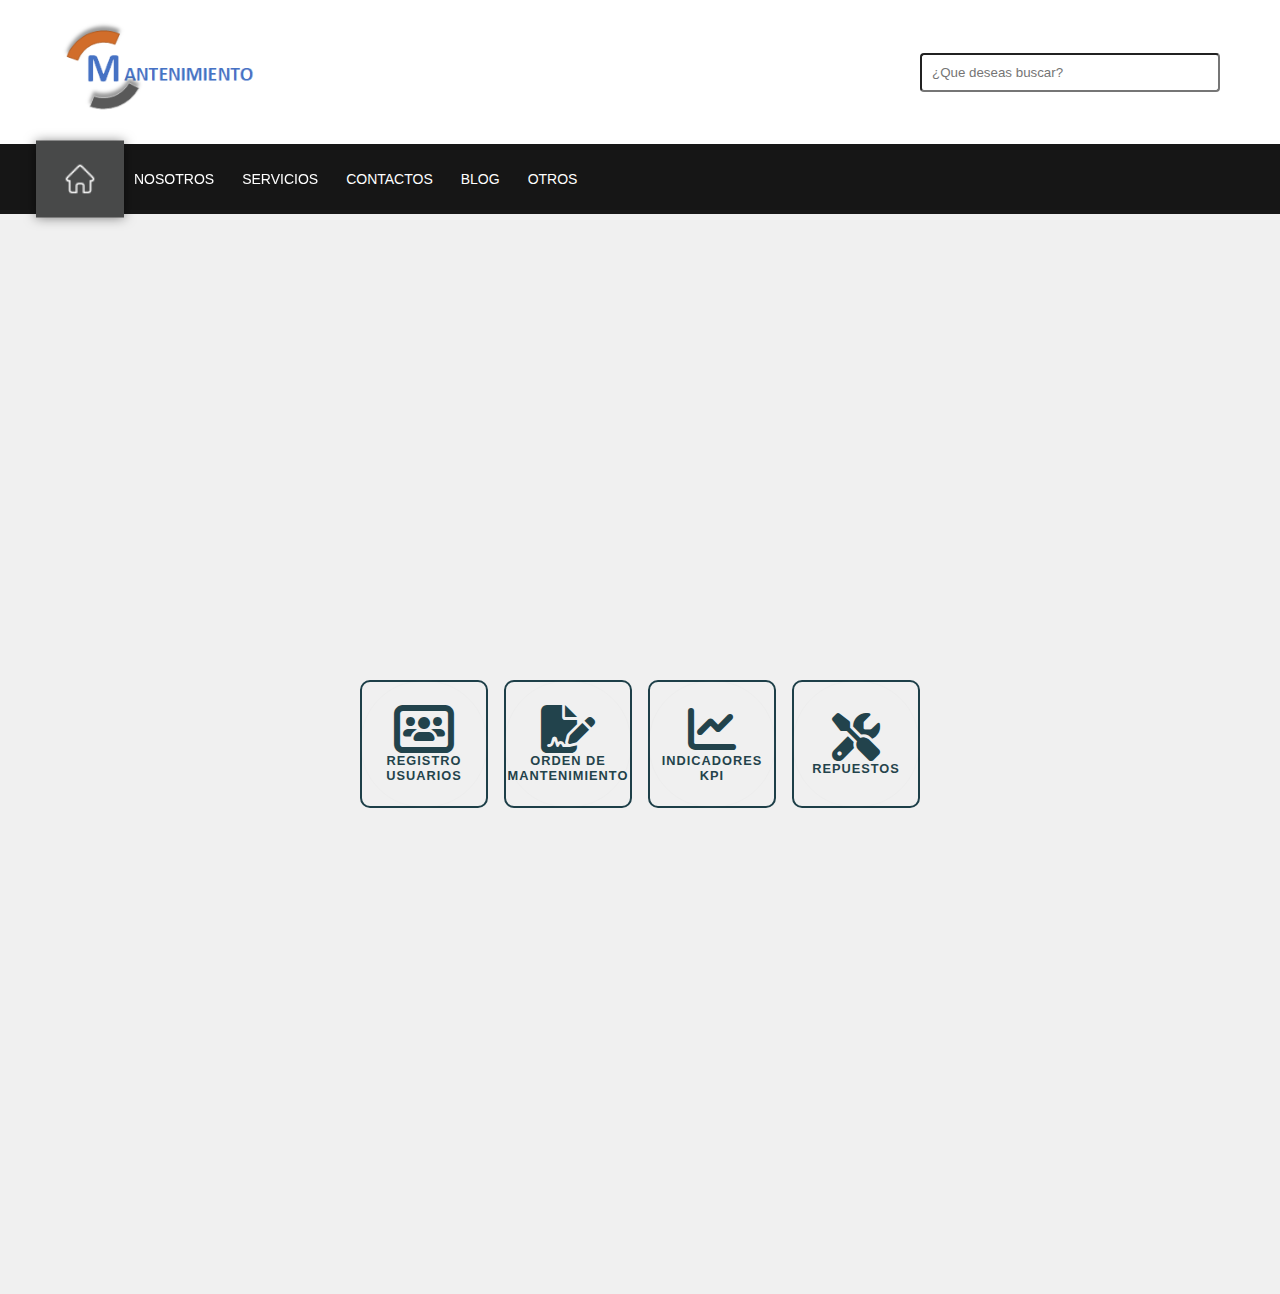
<file: index.html>
<!DOCTYPE html>
<html lang="en">
<head>
    <meta charset="UTF-8">
    <meta name="viewport" content="width=device-width, initial-scale=1.0">
    <title>Document</title>
    <link rel="stylesheet" href="https://cdnjs.cloudflare.com/ajax/libs/font-awesome/6.6.0/css/all.min.css">
    <link rel="stylesheet" href="./css/estilos.css">
    <script src="./js/script.js"></script>
</head>
<body>
    <header>
        <div class="header_superior">
            <div class="logo">
                <img src="./img/logo.png" alt="imagen">
            </div>
            <div class="search">
                <input type="search" placeholder="¿Que deseas buscar?">
            </div>
        </div>
        <div class="container_menu">
            
            <div class="menu">
                <input type="checkbox" id="check_menu">
                <label for="check_menu" id="label_check">
                    <i class="fa-solid fa-bars icon_menu"></i>
                </label>
                <nav>
                    <ul>
                        <li><a href="#" id="selected"></a></li>
                        <li><a href="#">Nosotros</a></li>
                        <li><a href="#">Servicios</a>
                            <ul>
                                <li><a href="./pag2/registro_usuarios.html">Registro Usuarios</a></li>
                                <li><a href="./pag1/orden_matenimiento.html">Orden Mantenimiento</a></li>
                                <li><a href="./pag3/indicadores.html">Indices KPI</a></li>
                                <li><a href="./pag4/repuestos.html">Repuestos</a></li>
                            </ul>
                        </li>
                        <li><a href="#">Contactos</a></li>
                        <li><a href="#"> blog</a></li>
                        <li><a href="#">otros</a></li>
                    </ul>
                </nav>
            </div>
        </div>
    </header>
    <main>
        <article>
            <h2></h2>
            <div class="contenedor">
                <div class="grupo_radio">
                    <div class="radio_input">
                        <input type="radio" id="registro_usuarios" name="item_seleccionado" value="registro_usuarios" onclick="redirigir()">
                        <div class="radio_imagen">
                            <i class="fa-solid fa-users-rectangle"></i>
                            <label for="registro_usuarios">Registro Usuarios</label>   
                        </div>
                    </div>
        
                    <div class="radio_input">
                        <input type="radio" id="Orden_matenimiento" name="item_seleccionado" value="Orden_matenimiento" onclick="redirigir()">
                        <div class="radio_imagen">
                            <i class="fa-solid fa-file-signature"></i>
                            <label for="Orden_matenimiento">Orden de Mantenimiento</label>   
                        </div>
                    </div>
        
                    <div class="radio_input">
                        <input type="radio" id="indicadores" name="item_seleccionado" value="indicadores" onclick="redirigir()">
                        <div class="radio_imagen">
                            <i class="fa-solid fa-chart-line"></i>
                            <label for="indicadores">Indicadores KPI</label>   
                        </div>
                    </div>
        
                    <div class="radio_input">
                        <input type="radio" id="repuestos" name="item_seleccionado" value="repuestos" onclick="redirigir()">
                        <div class="radio_imagen">
                            <i class="fa-solid fa-screwdriver-wrench"></i>
                            <label for="repuestos">Repuestos</label>   
                        </div>
                    </div>
                </div>
            </div>
        </article>
    </main>
</body>
</html>
</file>
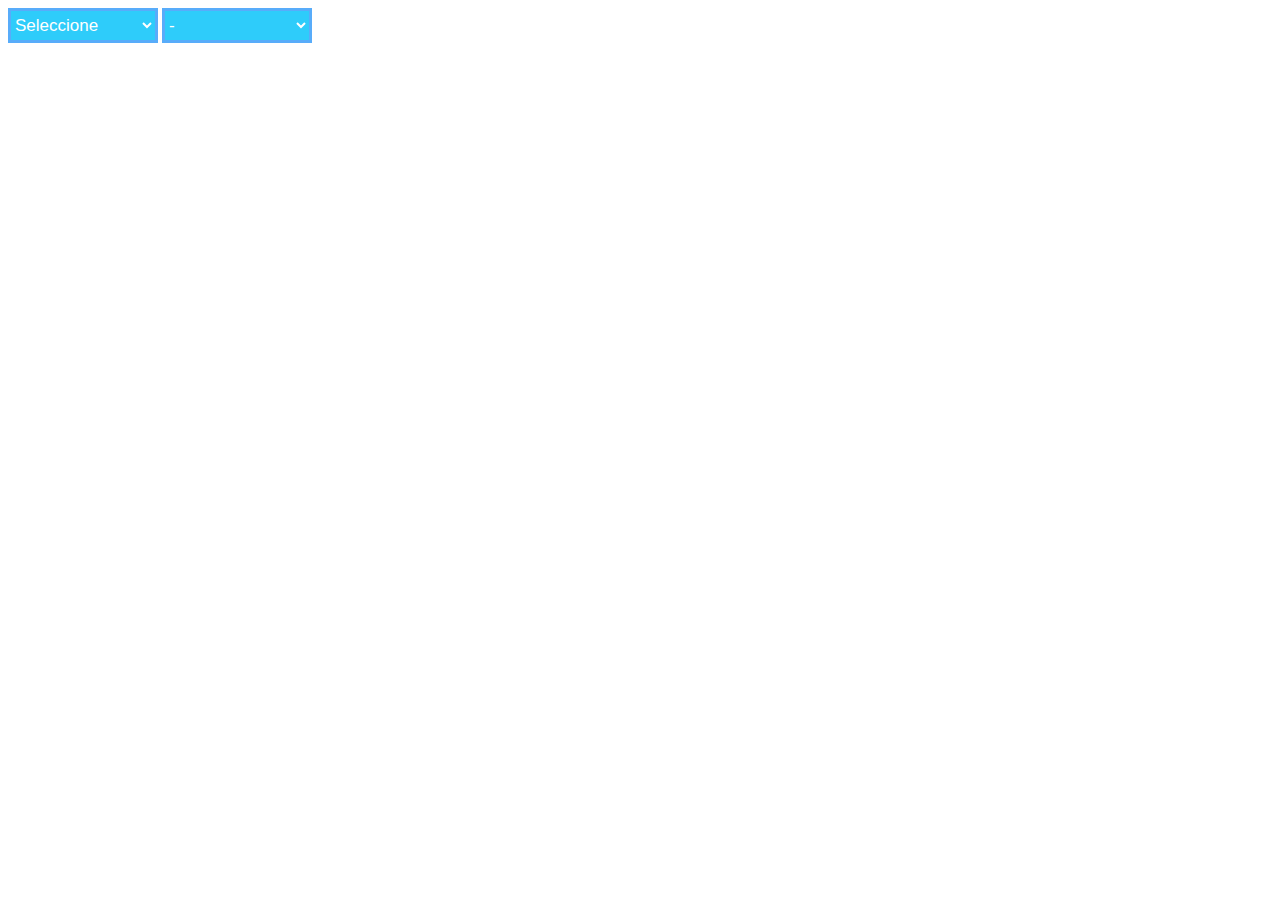
<file: php/index.html>
<!DOCTYPE html>
<html>
<head>
    <title>Select Dinámico</title>
    <style type="text/css">
        .seleccion {
            border: 3px solid #58ACFA;
            background-color: #2ECCFA;
            color: white;
            font-size: 17px;
            width: 150px;
            height: 35px;
        }
    </style>
</head>
<body>
    <form name="formulario1" action="#">
        <!-- Select de Departamentos cargado dinámicamente desde PHP -->
        <select class="seleccion" name="cosa" onchange="cambia()" id="departamento">
            <option value="0">Seleccione</option>
            <?php
			include('conexion.php');
			$db = new CodeaDB();
			$departamentos = $db->buscar("departamentos", "1=1");
			foreach ($departamentos as $dep) {
    		echo "<option value='{$dep['id_dep']}'>{$dep['nomb_dep']}</option>";
			}
			?>

        </select>

        <!-- Select de Provincias que se llenará dinámicamente con JavaScript -->
        <select class="seleccion" name="opt" id="provincia">
            <option value="-">-</option>
        </select>
    </form>

    <script type="text/javascript">
        // Función para cargar provincias usando fetch
        function cambia() {
            let departamentoId = document.getElementById("departamento").value;
            if (departamentoId !== "0") {
                fetch(`provincias.php?id_dep=${departamentoId}`)
                    .then(response => response.json())
                    .then(data => {
                        const provinciaSelect = document.getElementById("provincia");
                        provinciaSelect.innerHTML = '<option value="-">-</option>';
                        data.forEach(provincia => {
                            let option = document.createElement("option");
                            option.value = provincia.id_pro;
                            option.text = provincia.nomb_pro;
                            provinciaSelect.appendChild(option);
                        });
                    })
                    .catch(error => console.error("Error:", error));
            } else {
                document.getElementById("provincia").innerHTML = '<option value="-">-</option>';
            }
        }
    </script>
</body>
</html>
</file>
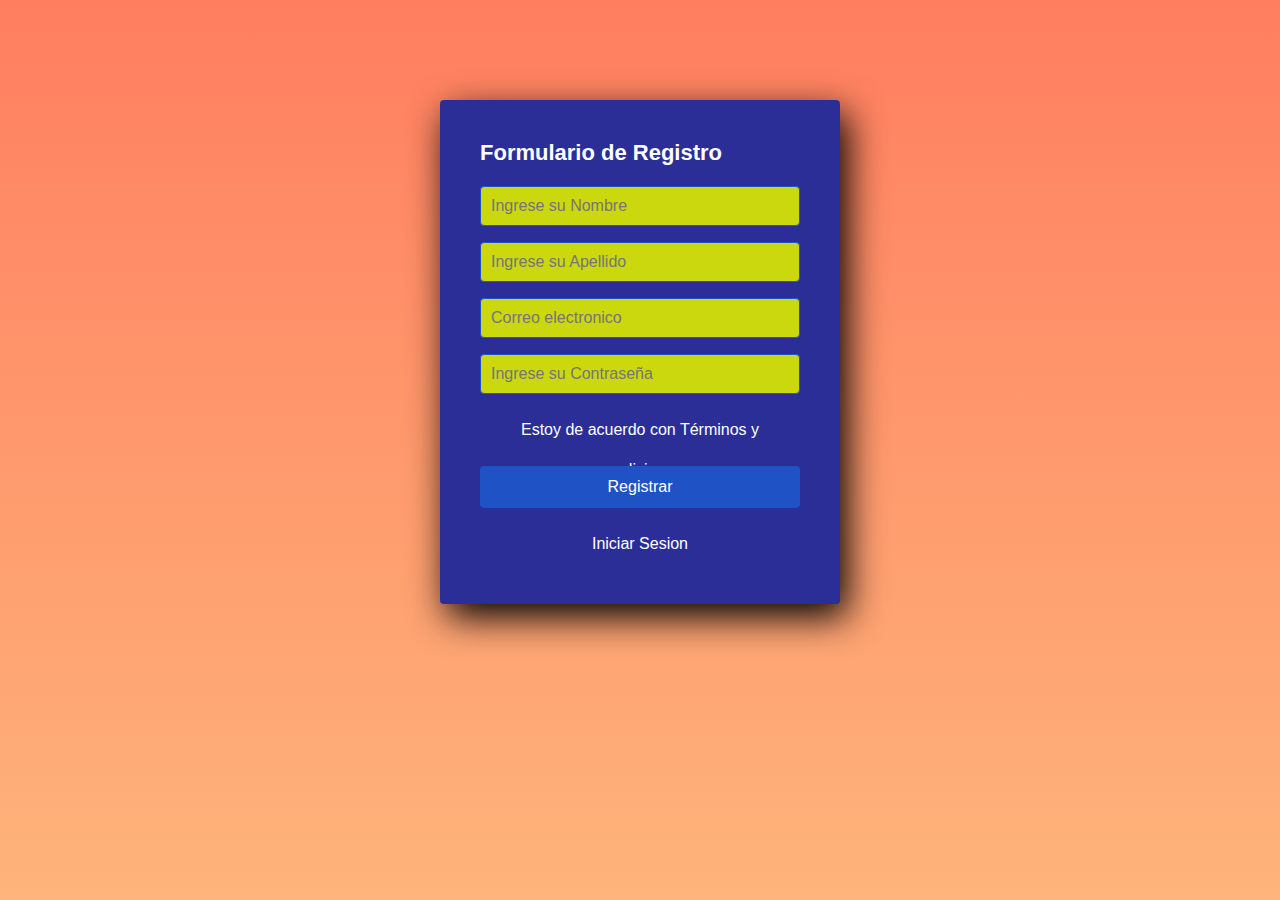
<file: pag2/registro_usuarios.html>
<!DOCTYPE html>
<html lang="en">
<head>
    <meta charset="UTF-8">
    <meta name="viewport" content="width=device-width, initial-scale=1.0">
    <title>Formulario de registro</title>
    <link rel="stylesheet" href="./css/estilos.css">
</head>
<body>
    <section class="form_register">
        <h4> Formulario de Registro</h4>
        <form action="registro_usuario.php" method="POST">
            <input class="controls" type="text" name="nombres" id="nombres" placeholder="Ingrese su Nombre" required>
            <input class="controls" type="text" name="apellidos" id="apellidos" placeholder="Ingrese su Apellido" required>
            <input class="controls" type="email" name="correo" id="correo" placeholder="Correo electronico" required>
            <input class="controls" type="password" name="contraseña" id="contraseña" placeholder="Ingrese su Contraseña" required>
            <p>Estoy de acuerdo con <a href="#">Términos y condiciones</a></p>
            <input class="botons" type="submit" value="Registrar">
        </form>
        <p><a href="#">Iniciar Sesion </a></p>
    </section>
</body>
</html>
</file>
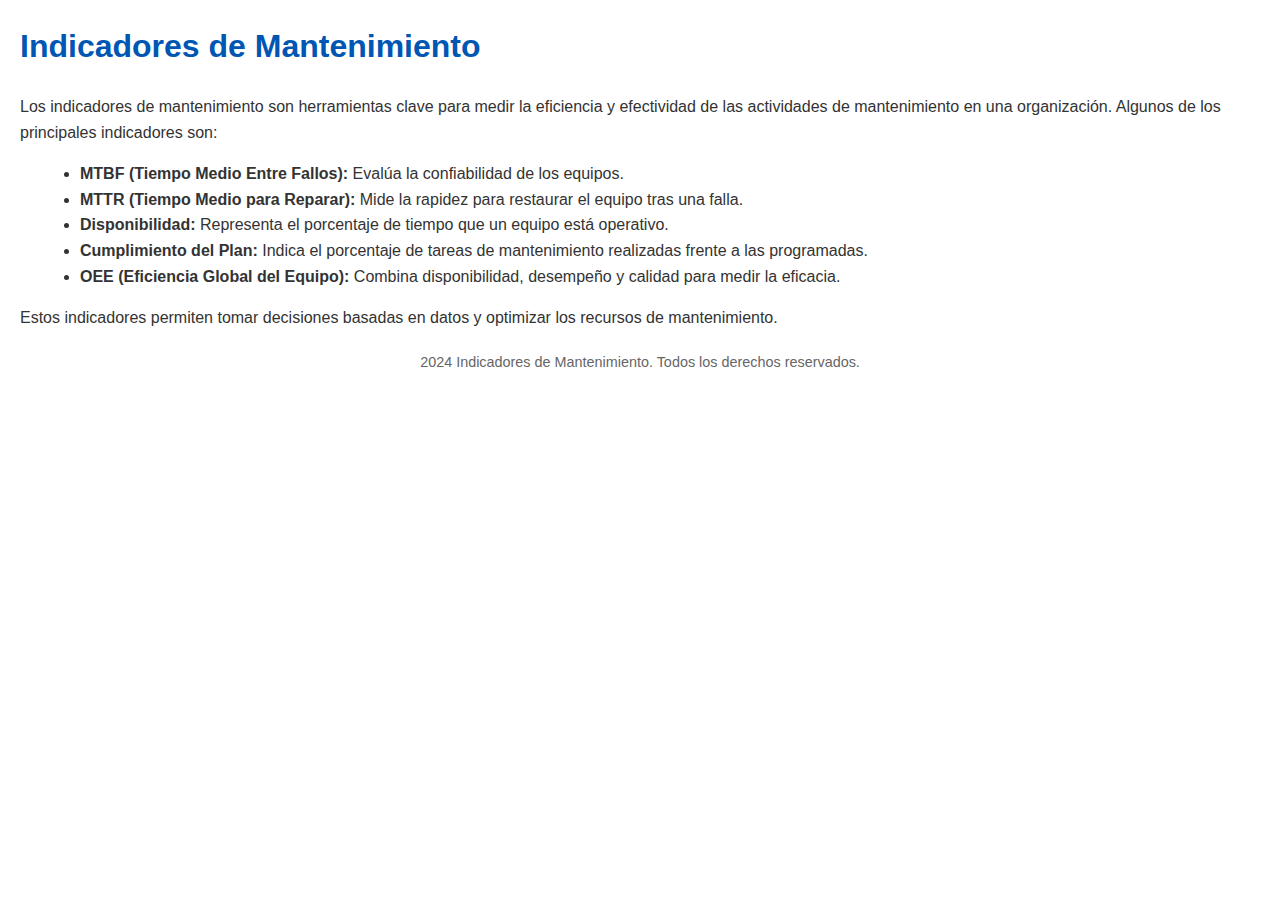
<file: pag3/indicadores.html>
<!DOCTYPE html>
<html lang="es">
<head>
    <meta charset="UTF-8">
    <meta name="viewport" content="width=device-width, initial-scale=1.0">
    <title>Indicadores de Mantenimiento</title>
    <style>
        body {
            font-family: Arial, sans-serif;
            line-height: 1.6;
            margin: 20px;
            color: #333;
        }
        h1 {
            color: #0056b3;
        }
        ul {
            margin-left: 20px;
        }
        footer {
            margin-top: 20px;
            font-size: 0.9em;
            text-align: center;
            color: #666;
        }
    </style>
</head>
<body>
    <header>
        <h1>Indicadores de Mantenimiento</h1>
    </header>
    <main>
        <p>Los indicadores de mantenimiento son herramientas clave para medir la eficiencia y efectividad de las actividades de mantenimiento en una organización. Algunos de los principales indicadores son:</p>
        <ul>
            <li><strong>MTBF (Tiempo Medio Entre Fallos):</strong> Evalúa la confiabilidad de los equipos.</li>
            <li><strong>MTTR (Tiempo Medio para Reparar):</strong> Mide la rapidez para restaurar el equipo tras una falla.</li>
            <li><strong>Disponibilidad:</strong> Representa el porcentaje de tiempo que un equipo está operativo.</li>
            <li><strong>Cumplimiento del Plan:</strong> Indica el porcentaje de tareas de mantenimiento realizadas frente a las programadas.</li>
            <li><strong>OEE (Eficiencia Global del Equipo):</strong> Combina disponibilidad, desempeño y calidad para medir la eficacia.</li>
        </ul>
        <p>Estos indicadores permiten tomar decisiones basadas en datos y optimizar los recursos de mantenimiento.</p>
    </main>
    <footer>
        <p> 2024 Indicadores de Mantenimiento. Todos los derechos reservados.</p>
    </footer>
</body>
</html>
</file>
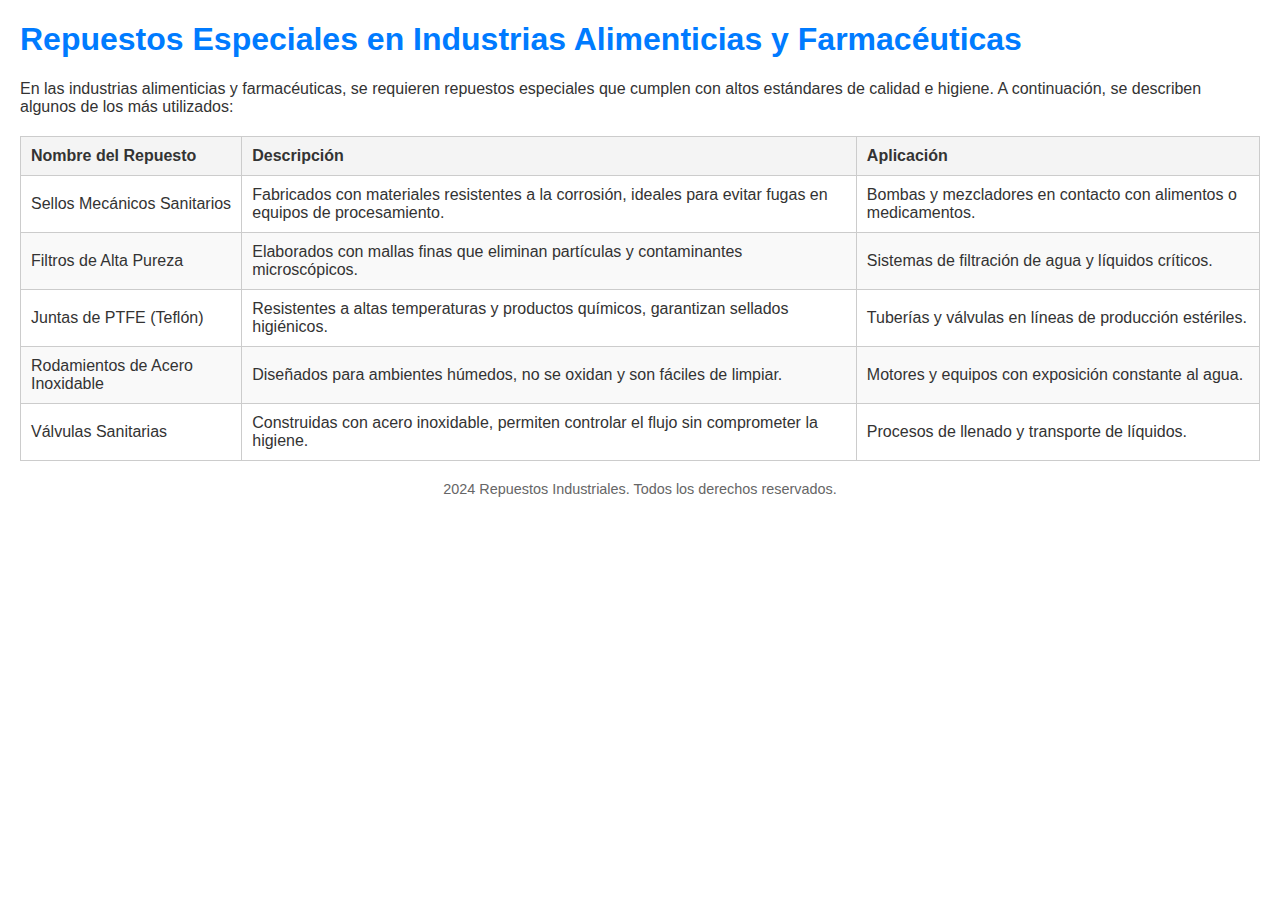
<file: pag4/repuestos.html>
<!DOCTYPE html>
<html lang="es">
<head>
    <meta charset="UTF-8">
    <meta name="viewport" content="width=device-width, initial-scale=1.0">
    <title>Repuestos</title>
    <style>
        body {
            font-family: Arial, sans-serif;
            margin: 20px;
            color: #333;
        }
        h1 {
            color: #007BFF;
        }
        table {
            width: 100%;
            border-collapse: collapse;
            margin-top: 20px;
        }
        th, td {
            border: 1px solid #ccc;
            padding: 10px;
            text-align: left;
        }
        th {
            background-color: #f4f4f4;
        }
        tr:nth-child(even) {
            background-color: #f9f9f9;
        }
        footer {
            margin-top: 20px;
            font-size: 0.9em;
            text-align: center;
            color: #666;
        }
    </style>
</head>
<body>
    <header>
        <h1>Repuestos Especiales en Industrias Alimenticias y Farmacéuticas</h1>
    </header>
    <main>
        <p>En las industrias alimenticias y farmacéuticas, se requieren repuestos especiales que cumplen con altos estándares de calidad e higiene. A continuación, se describen algunos de los más utilizados:</p>
        <table>
            <thead>
                <tr>
                    <th>Nombre del Repuesto</th>
                    <th>Descripción</th>
                    <th>Aplicación</th>
                </tr>
            </thead>
            <tbody>
                <tr>
                    <td>Sellos Mecánicos Sanitarios</td>
                    <td>Fabricados con materiales resistentes a la corrosión, ideales para evitar fugas en equipos de procesamiento.</td>
                    <td>Bombas y mezcladores en contacto con alimentos o medicamentos.</td>
                </tr>
                <tr>
                    <td>Filtros de Alta Pureza</td>
                    <td>Elaborados con mallas finas que eliminan partículas y contaminantes microscópicos.</td>
                    <td>Sistemas de filtración de agua y líquidos críticos.</td>
                </tr>
                <tr>
                    <td>Juntas de PTFE (Teflón)</td>
                    <td>Resistentes a altas temperaturas y productos químicos, garantizan sellados higiénicos.</td>
                    <td>Tuberías y válvulas en líneas de producción estériles.</td>
                </tr>
                <tr>
                    <td>Rodamientos de Acero Inoxidable</td>
                    <td>Diseñados para ambientes húmedos, no se oxidan y son fáciles de limpiar.</td>
                    <td>Motores y equipos con exposición constante al agua.</td>
                </tr>
                <tr>
                    <td>Válvulas Sanitarias</td>
                    <td>Construidas con acero inoxidable, permiten controlar el flujo sin comprometer la higiene.</td>
                    <td>Procesos de llenado y transporte de líquidos.</td>
                </tr>
            </tbody>
        </table>
    </main>
    <footer>
        <p>2024 Repuestos Industriales. Todos los derechos reservados.</p>
    </footer>
</body>
</html>
</file>
<file: css/estilos.css>
*{
    margin: 0;
    padding: 0;
    box-sizing: border-box;
    font-family: 'Segoe UI', Tahoma, Geneva, Verdana, sans-serif;
    text-decoration: none;
}

header{
    width: 100%;
    position: fixed;
    top: 0;
    left: 0;
    background: white;
}

/*header superior*/
.header_superior{
    max-width: 1200px;
    margin: auto;
    display: flex;
    align-items: center;
    justify-content: space-between;
    padding: 20px;
}

.logo img{
    width: 200px;
}
.search input{
    width: 300px;
    padding: 10px;
    border-radius: 4px;
}
/*barra menu*/
.container_menu{
    width: 100%;
    height: 70px;
    background: #161616;
    padding: 0px, 20px;

}
.menu{
    max-width: 1200px;
    margin: auto;
    height: 100%;

}
nav{
    height: 100%;

}
nav > ul{
    height: 100%;
    display: flex;
}
nav ul li{
    height: 100%;
    list-style: none;
    position: relative; /*realcionado con su padre*/
}
nav > ul > li > a{
    width: 100%;
    height: 100%;
    display: flex;
    align-items: center;
    padding: 14px;
    color: white;
    text-transform: uppercase;
    font-size: 14px;
    transition: all 300ms ease;

}
nav > ul > li > a:hover{
    transform: scale(1.1);
    background: #484949;
    box-shadow: 0px 0px 10px 0px rgba(0, 0, 0, 0.5);
}

#selected{
    transform: scale(1.1);
    background-color: #484949;
    box-shadow: 0px 0px 10px 0px rgba(0, 0, 0, 0.5);
}

nav > ul > li:first-child > a{
    background-image: url(../img/casa.png);
    background-size: 26px;
    background-repeat: no-repeat;
    background-position: center center;
    padding: 20px 40px;
}

nav > ul > li:first-child:hover > a{
    background-image: url(../img/casa.png);
    background-size: 26px;
    background-repeat: no-repeat;
    background-position: center center;
    /*padding: 20px 40px;*/
}


/*submenu*/
nav ul li ul{
    width: 200px;
    display: flex;
    flex-direction: column;
    background: white;
    position: absolute;
    top: 90px;
    left: -5px;
    padding: 14px 0px;
    visibility: hidden;
    opacity: 0;
    box-shadow: 0px 0px 10px 0px rgba(0, 0, 0, 0.5);
    z-index: 10;
    transition: all 300ms ease;
}
/*animacion delsubmenu*/
nav ul li:hover ul{
    visibility: visible;
    opacity: 1;
    top: 70px;
}
/*triangulo*/
nav ul li ul:before{
    content: '';
    width: 0;
    height: 0;
    border-left: 12px solid transparent;
    border-right: 12px solid transparent;
    border-bottom: 12px solid white;
    position: absolute;
    top: -12px;
    left: 20px;

}
nav ul li ul li a{
    display: block;
    color: black;
    padding: 6px;
    padding-left: 14px;
    margin-top: 10px;
    font-size: 14px;
    text-transform: uppercase;
    transition:  all 300ms ease;
}
/*animacion del efecto seleccion del sub menu*/
nav ul li ul li a:hover{
    background: #484949;
    color: white;
    transform: scale(1.1);
    padding-left: 30px;
    font-size: 14px;
    box-shadow: 0px 0px 10px 0px rgba(0, 0, 0, 0.5);
}
/*articulos*/
main{
    background: #f0f0f0;
    padding: 40px 20px;
    margin-top: 194px;
}
article{
    max-width: 1200px;
    margin: 20px auto;
    padding: 40px;
    background: #f0f0f0;
}
article p{
    margin-top: 20px;
    font-size: 18px;
    font-weight: 300px;
}
/*PARTE BOTONES*/
.contenedor{
    display: flex;
    justify-content: center;
    align-items: center;
    height: 100vh;

}
.grupo_radio{
    display: flex;
    flex-wrap: wrap;
    justify-content: center;
}
.radio_input{
    position: relative;
    height: 8rem;
    width: 8rem;
    margin: 0.5rem;
}
.radio_input input{
    position: absolute;
    height: 100%;
    width: 100%;
    margin: 0;
    cursor: pointer;
    z-index: 2;
    opacity: 0.02;
}
.radio_imagen{
    display: flex;
    flex-direction: column;
    align-items: center;
    justify-content: center;
    height: 100%;
    border: 2px solid #1d3f48;
    border-radius: 10px;
    transition: all 300ms ease;
}
.radio_imagen i{
    color: #1d3f48;
    font-size: 3em;
}
.radio_imagen label{
    text-align: center;
    font-size: 0.8em;
    font-weight: 600;
    text-transform: uppercase;
    letter-spacing: 1px;
    color: #1d3f48;
}
input:hover+.radio_imagen{
    box-shadow: 0 0 12px white;
    
}
input:checked+.radio_imagen{
    background-color: #1d3f48;
    box-shadow: 0 0 12px #07afd9;
    transform: scale(1.1);
}
input:checked+.radio_imagen i,
input:checked+.radio_imagen label {
  color: white;
}

/*elementos responsivos*/
.icon_menu{
    font-size: 26px;
    color: white;
    cursor: pointer;
    width: 26px;
    height: 100%;
    display: none;
    padding-left: 20px;
    align-items: center;
}
#label_check{
    width: 26px;
    height: 100%;
    display: none;
}
#check_menu{
    display: none
}

@media screen and (max-width: 720px){
    .search input{
        display: none;
    }
    .header_superior{
        padding: 10px;
    }
    .logo img{
        width: 150px;
    }
    nav > ul{
        flex-direction:column;
        background-color: #161616;
        position: fixed;
        left: 0;
        top: 158px;
        width: 100%;
        height: 0px;
        transition: all 300ms ease;
        z-index: 100;
        opacity: 0;
        visibility: hidden;
    }
    nav > ul > li > a:hover{
        transform: scale(1);
    }

    nav ul li ul{
        left: 90px;

    }
    nav ul li:hover ul{
        top: 50px;

    }
    nav > ul li:first-child a{
        background-position: 20px;
    }
    #selected{
        transform: scale(1);
    }
    #label_check{
        display: block;
    }
    .icon_menu{
        display: flex;
    }
    #check_menu:checked ~ nav > ul{
        height: 300px;
        visibility: visible;
        opacity: 1;
    }
    main{
        margin-top: 158px;
    }
}
</file>
<file: pag2/css/estilos.css>
html{
    height: 100%;

}
*{
    margin: 0;
    padding: 0;
    box-sizing: border-box;
}
body{

    background: linear-gradient( #ff7e5f, #feb47b);
}
.form_register{
    width: 400px;
    background: #2b2e97;
    padding: 40px;
    margin: auto;
    margin-top: 100px;
    border-radius: 4px;
    font-family: 'Gill Sans', 'Gill Sans MT', Calibri, 'Trebuchet MS', sans-serif;
    color: white;
    box-shadow: 7px 13px 37px #000;
}
.form_register h4{
    font-size: 22px;
    margin-bottom: 20px;
}
.controls{
    width: 100%;
    background: #cbd80e;
    padding: 10px;
    border-radius: 4px;
    margin-bottom: 16px;
    border: 1px solid #1f53c5;
    font-family: 'Gill Sans', 'Gill Sans MT', Calibri, 'Trebuchet MS', sans-serif;
    font-size: 16px;
    color: white;
}

.form_register p{
    height: 40px;
    font-size: 16px;
    line-height: 40px;
    text-align: center;

}
.form_register a{
    color: white;
    text-decoration: none;

}
.form_register a:hover{
    color: white;
    text-decoration: underline;
}
.form_register .botons{
    width: 100%;
    background-color: #1f53c5;
    border: none;
    padding: 12px;
    color: white;
    margin: 16px 0;
    border-radius: 4px;
    font-size: 16px;
}
</file>
